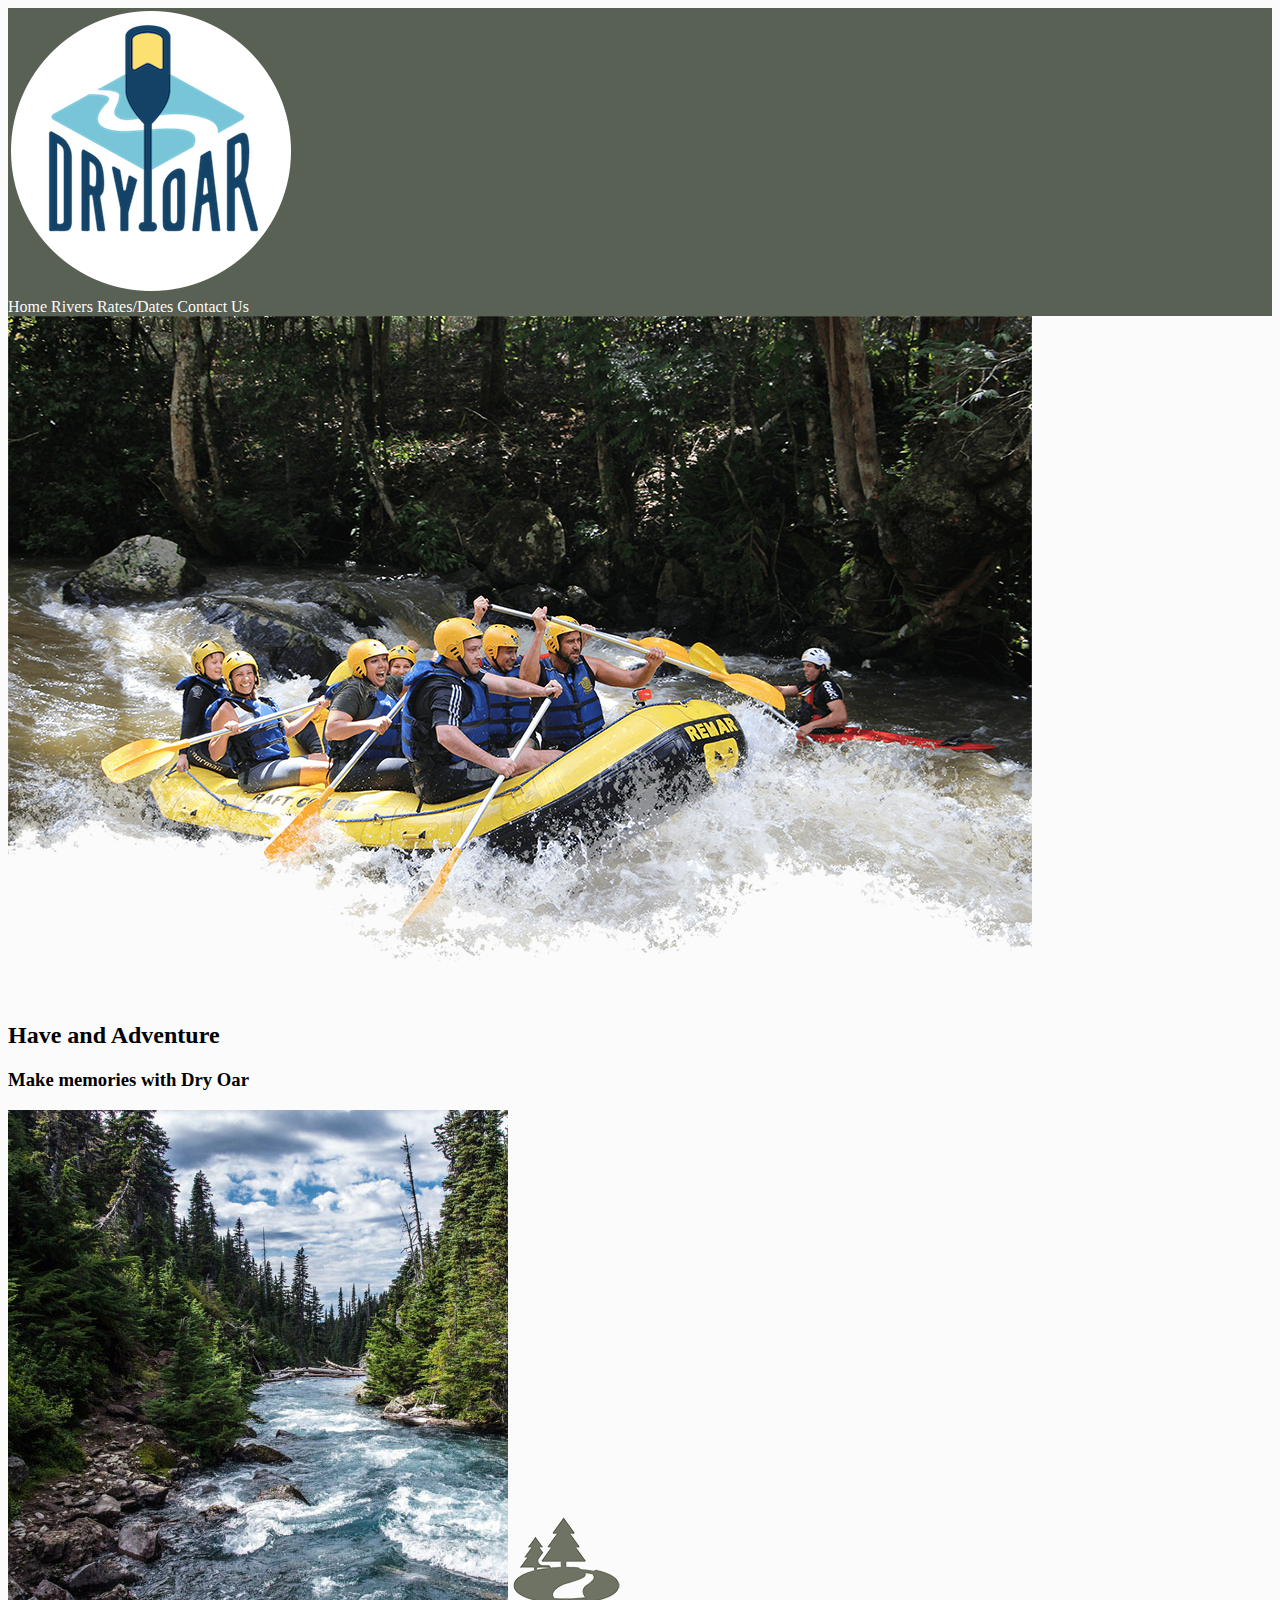
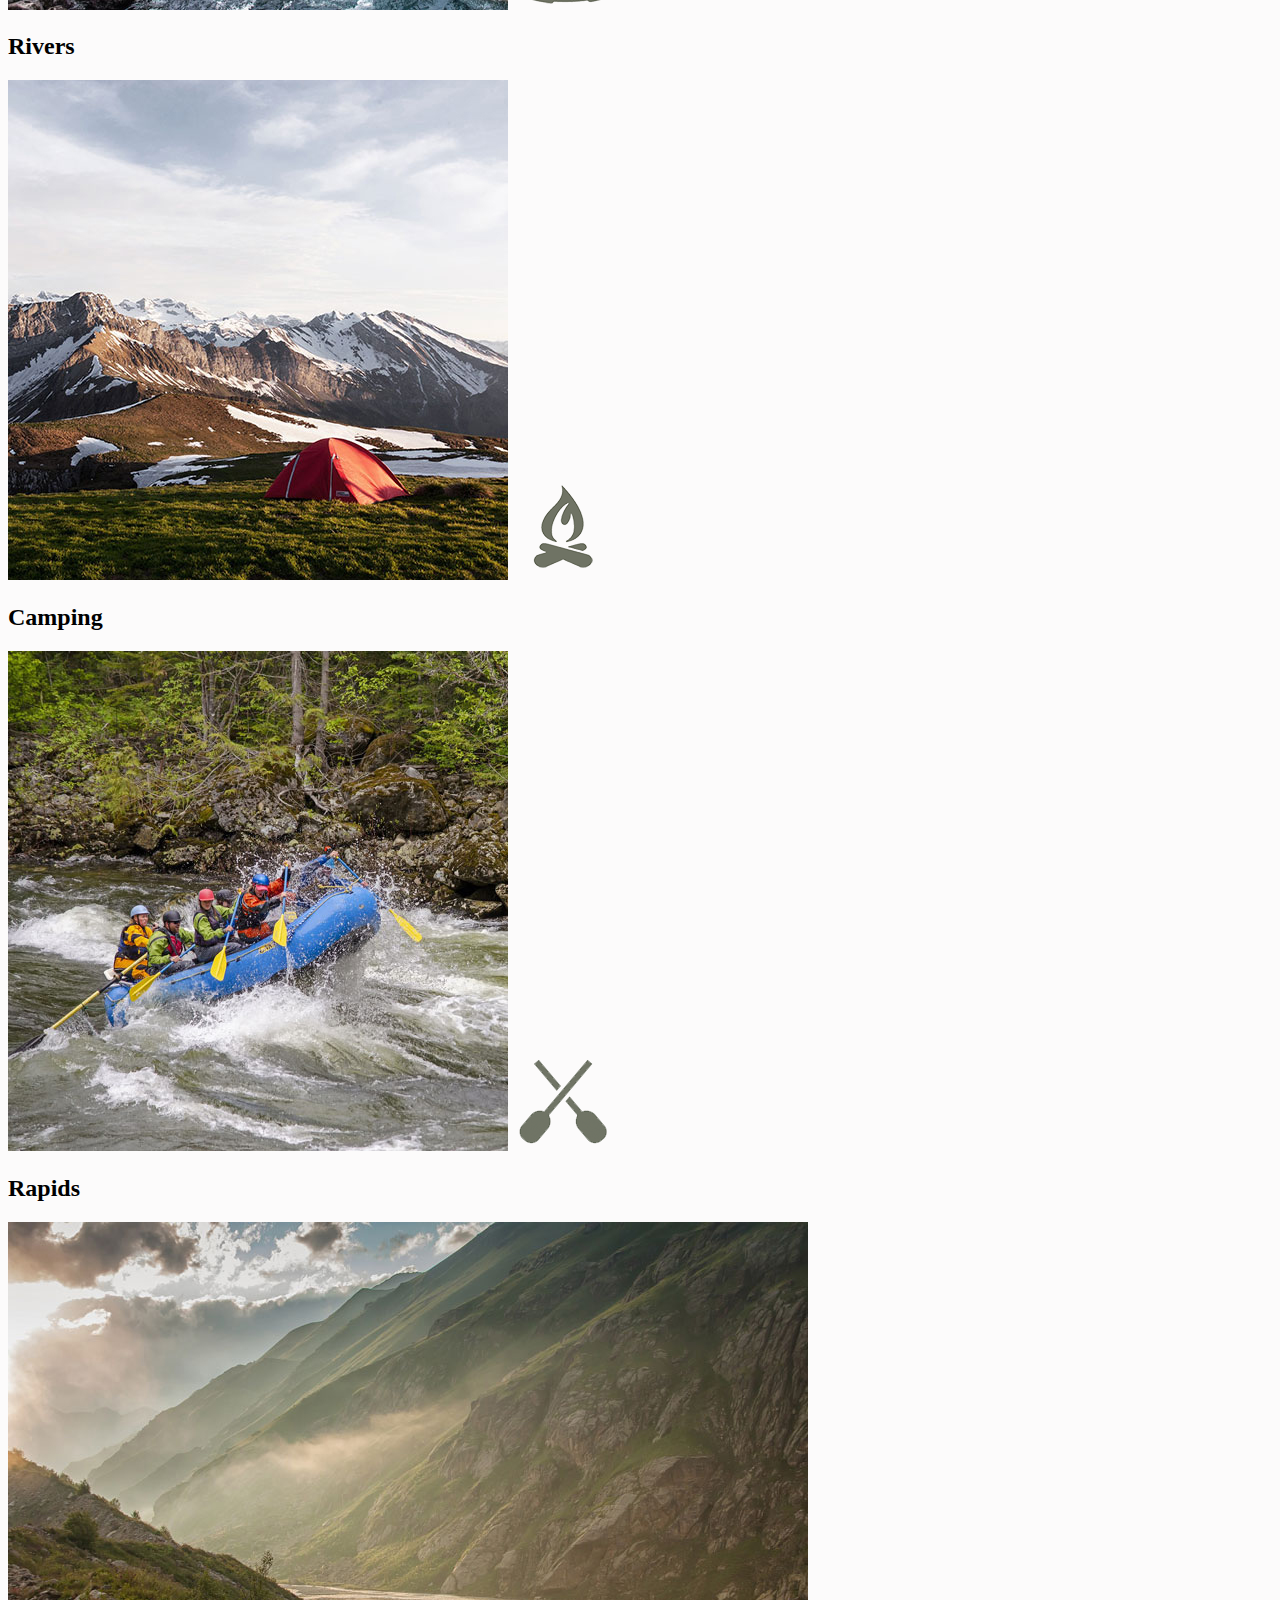
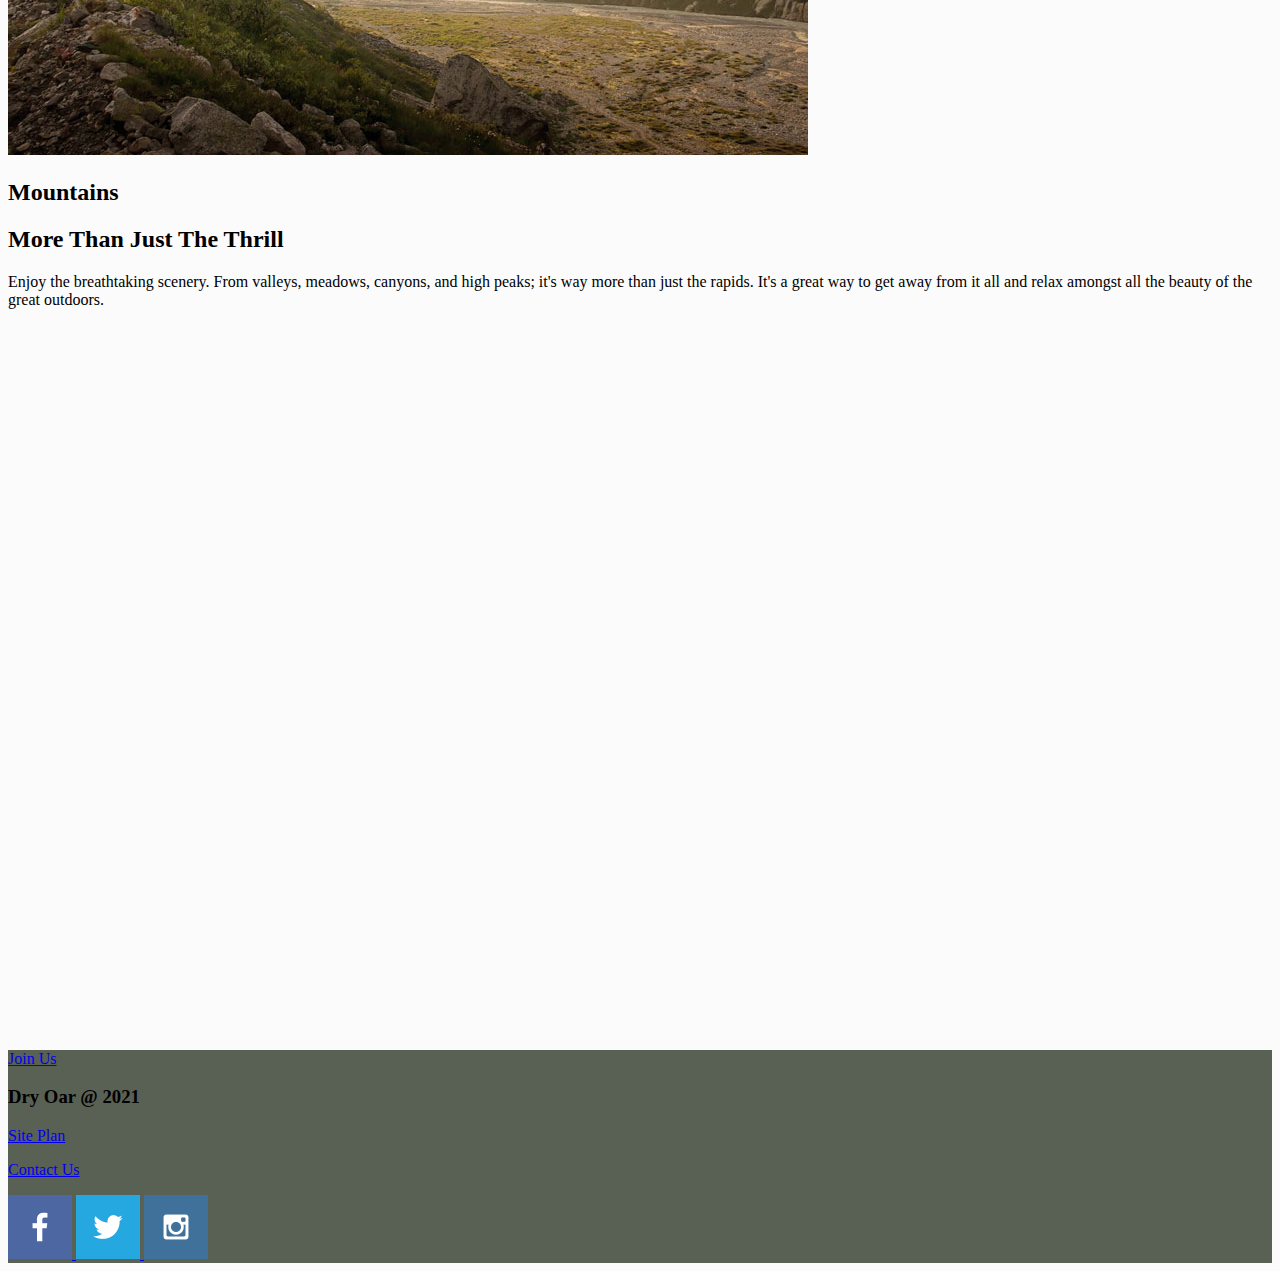
<file: wwr/index.html>
<!DOCTYPE html>
<html lang="en">
<head>
    <meta charset="UTF-8">
    <meta name="viewport" content="width=device-width, initial-scale=1.0">
    <title>Whitewater Rafting Vacations | Dry Oar Boating | Home</title>
    <link rel="stylesheet" href="styles/style.css">
</head>
<body>
    <div id="content">
        <header>
            <img src="images/dry_oar_logo.png" alt="Logo">
            <nav id="nav">
                <a href="index.html">Home</a>
                <a href="1">Rivers</a>
                <a href="2">Rates/Dates</a>
                <a href="3">Contact Us</a>

            </nav>
        </header>
            <main>
                <div id="ImageGallery">
                    <section>
                        <img src="images/hero.png" alt="White Water">
                        <h2>Have and Adventure</h2>
                        <h3>Make memories with Dry Oar</h3>
                    </section>
                    <section>
                        <img id="rivers" src="images/rivers.jpg" alt="Rivers">
                        <img src="images/river_icon.png" alt="river_icon">
                        <h2>Rivers</h2>
                    </section>
                    <section>
                        <img id="camping" src="images/camping.jpg" alt="Camping">
                        <img src="images/fire_icon.png" alt="fire_icon">
                        <h2>Camping</h2>
                    </section>
                    <section>
                        <img id="rapids" src="images/rapids.jpg" alt="Rapids">
                        <img src="images/oars.png" alt="oars icon">
                        <h2>Rapids</h2>
                    </section>
                    <section>
                        <img id="mountains" src="images/mountains.jpg" alt="Mountains">
                        <h2>Mountains</h2>
                        <h2>More Than Just The Thrill</h2>
                        <p>Enjoy the breathtaking scenery. From valleys, meadows, canyons, and high peaks; it's way more than just the rapids. It's a great way to get away from it all and relax amongst all the beauty of the great outdoors.</p>
                    </section>
                </div>
            <div id="background"></div>
            </main>
        <footer>
            <a href="JoinUs">Join Us</a>
            <h3>Dry Oar @ 2021</h3>
            <a href="SitePlan">Site Plan</a>
            <p></p>
            <a href="ContactUs">Contact Us</a>
            <p></p>
            <a href="https://facebook.com" target="_blank">
                <img src="images/facebook.png" alt="fb icon">
            </a>
            <a href="https://twitter.com" target="_blank">
                <img src="images/twitter.png" alt="fb icon">
            </a>
            <a href="https://instagram.com" target="_blank">
                <img src="images/instagram.png" alt="fb icon">
            </a>
        </footer>
    </div>
</body>
</html>
</file>
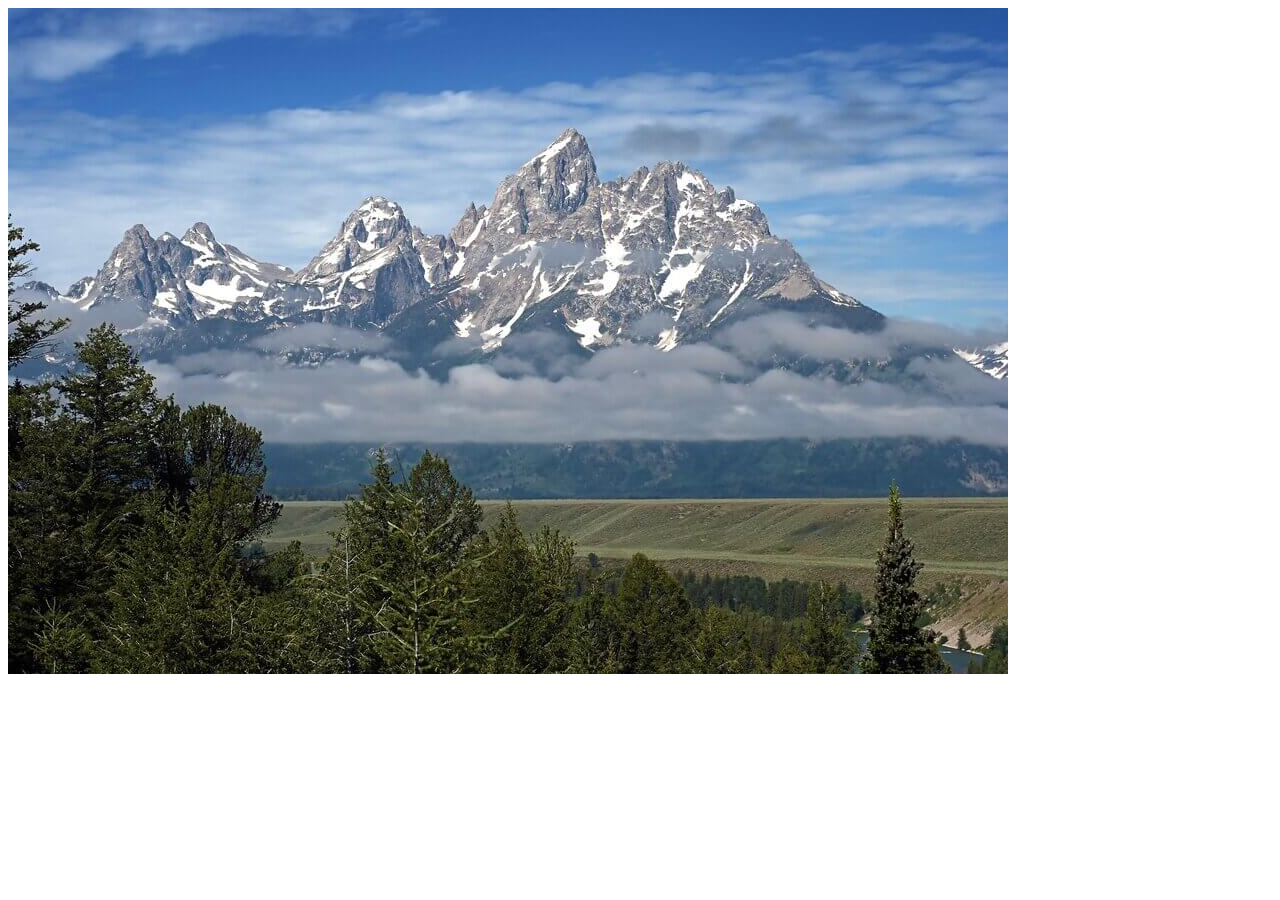
<file: practiceassignments/W08_Challenge.html>
<!DOCTYPE html>
<html lang="en">
<head>
    <meta charset="UTF-8">
    <meta name="viewport" content="width=device-width, initial-scale=1.0">
    <img id="mountain" src="rsz_w08_teton_mountains_opt.jpg" alt="mountain">
</head>
<body>
     
</body>
</html>
</file>
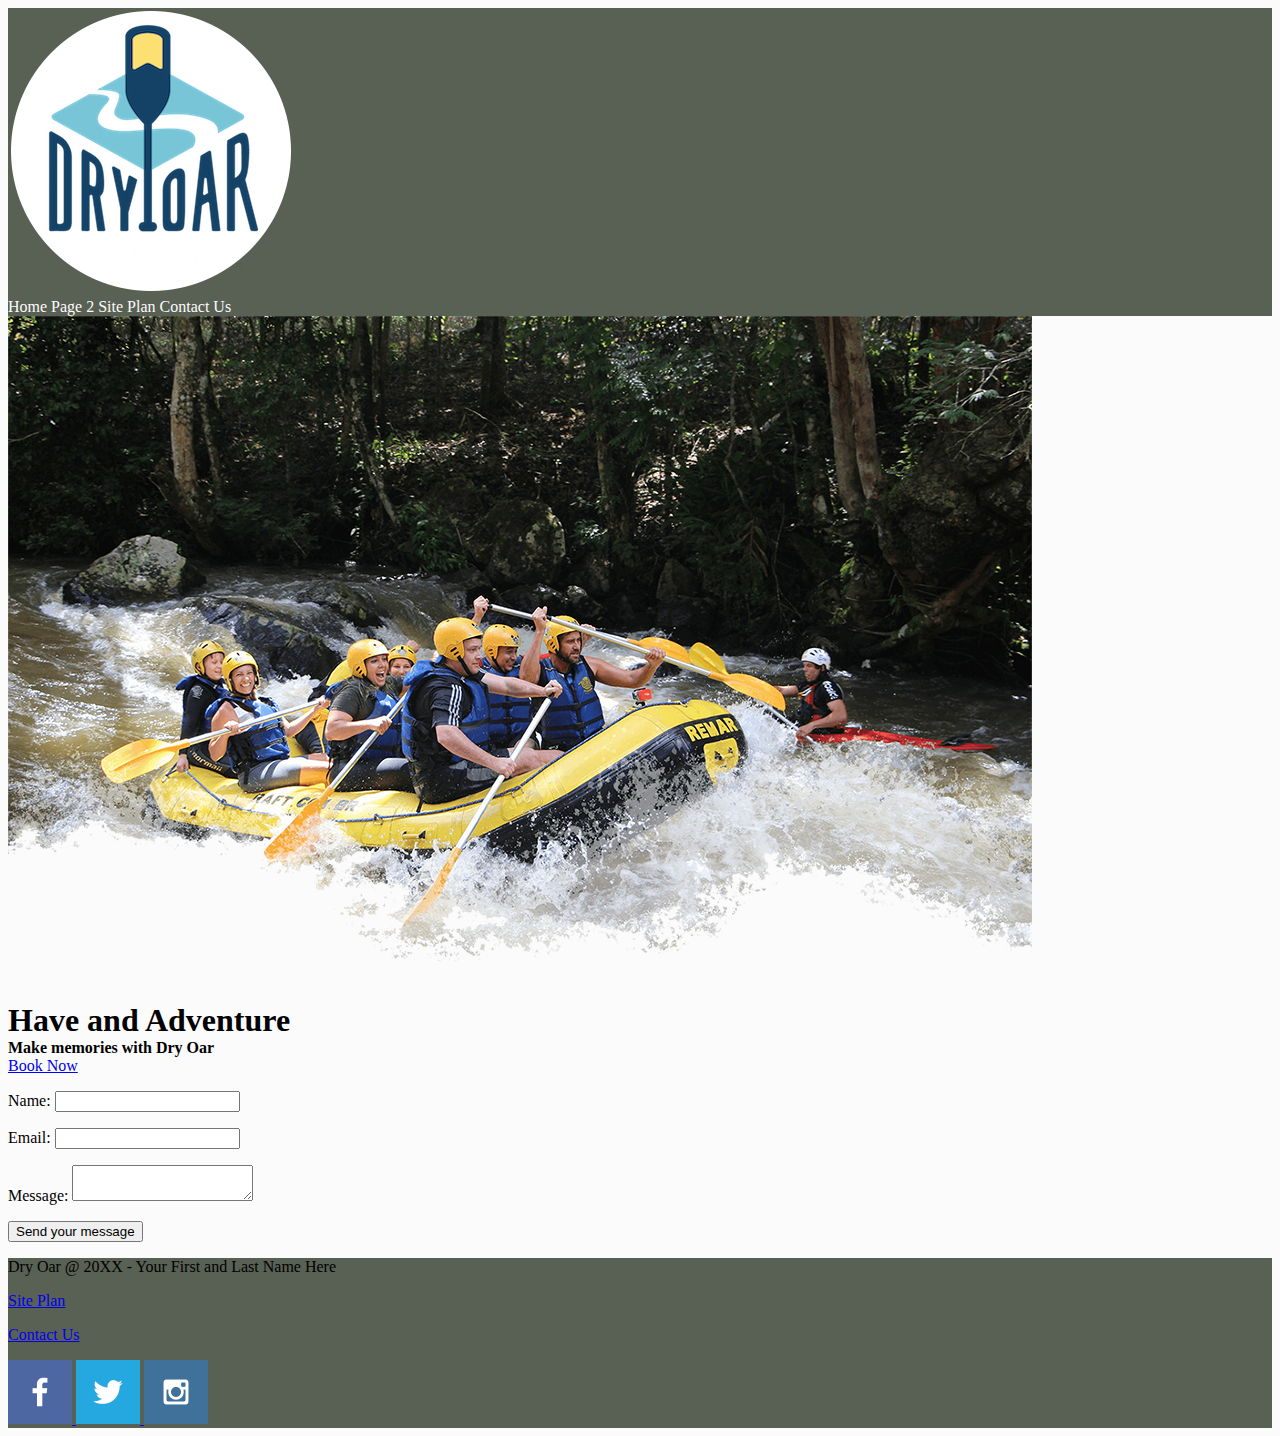
<file: wwr/contactus.html>
<!DOCTYPE html>
<html lang="en">
<head>
    <meta charset="UTF-8">
    <meta name="viewport" content="width=device-width, initial-scale=1.0">
    <title>Whitewater Rafting Vacations | Dry Oar Boating | Contact Us</title>
    <link rel="stylesheet" href="styles/style.css">
</head>
<body>
    <div id="content">
        <header>
            <a id="logo_link" href="index.html">
                <img id="logo" src="images/dry_oar_logo.png" alt="Logo">
            </a>
            <nav id="nav">
                <a href="index.html">Home</a>
                <a href="page2.html">Page 2</a>
                <a href="site-plan-rafting.html">Site Plan</a>
                <a href="contactus.html">Contact Us</a>

            </nav>
        </header>

                <div id="ImageGallery"> <!---->
                <div id="hero">
                    <div id="hero-box">
                        <img id='heroImg' src="images/hero.png" alt="People enjoying white water rafting">
                    </div>
                    <section id="hero-msg">
                        <h1 class="home-title"> Have and Adventure</h1>
                        <h4>Make memories with Dry Oar</h4>
                        <div class="button-box">
                            <a class='book' href="rivers.html">Book Now</a>
                        </div>
                    </section>
                </div>

                <main class="home-grid">
                    <div id="feedback"></div>
                    <form action="/my-handling-form-page" method="post">
                    <p>
                        <label for="name">Name:</label>
                        <input type="text" id="name" name="user_name" />
                    </p>
                    <p>
                        <label for="mail">Email:</label>
                        <input type="email" id="mail" name="user_email" />
                    </p>
                    <p>
                        <label for="msg">Message:</label>
                        <textarea id="msg" name="user_message"></textarea>
                    </p>
                    
                    <p class="button">
                    <button type="submit">Send your message</button>
                    </p>
                    </form>
                </main>

        <footer class="footer">
            <p>Dry Oar @ 20XX - Your First and Last Name Here</p>
            <p><a href="SitePlan">Site Plan</a></p>
            <p><a href="ContactUs">Contact Us</a></p>
            <div class="social">
                <a href="https://facebook.com" target="_blank">
                    <img src="images/facebook.png" alt="fb icon">
                </a>
                <a href="https://twitter.com" target="_blank">
                    <img src="images/twitter.png" alt="twitter icon">
                </a>
                <a href="https://instagram.com" target="_blank">
                    <img src="images/instagram.png" alt="instagram icon">
                </a>
            </div>
        </footer>
    </div>
    <script>
    // get the feedback div element so we can do something with it.
    const feedbackElement = document.getElementById('feedback');
    // get the form so we can read what was entered in it.
    const formElement = document.forms[0];
    // add a 'listener' to wait for a submission of our form. When that happens run the code below.
    formElement.addEventListener('submit', function(e) {
        // stop the form from doing the default action.
        e.preventDefault();
        // set the contents of our feedback element to a message letting the user know the form was submitted successfully. Notice that we pull the name that was entered in the form to personalize the message!
        feedbackElement.innerHTML = 'Hello '+ formElement.user_name.value +'! Thank you for your message. We will get back with you as soon as possible!';
        // make the feedback element visible.
        feedbackElement.style.display = "block";
        // add a class to move everything down so our message doesn't cover it.
        document.body.classList.toggle('moveDown');
    });
</script>
</body>
</html>
</file>
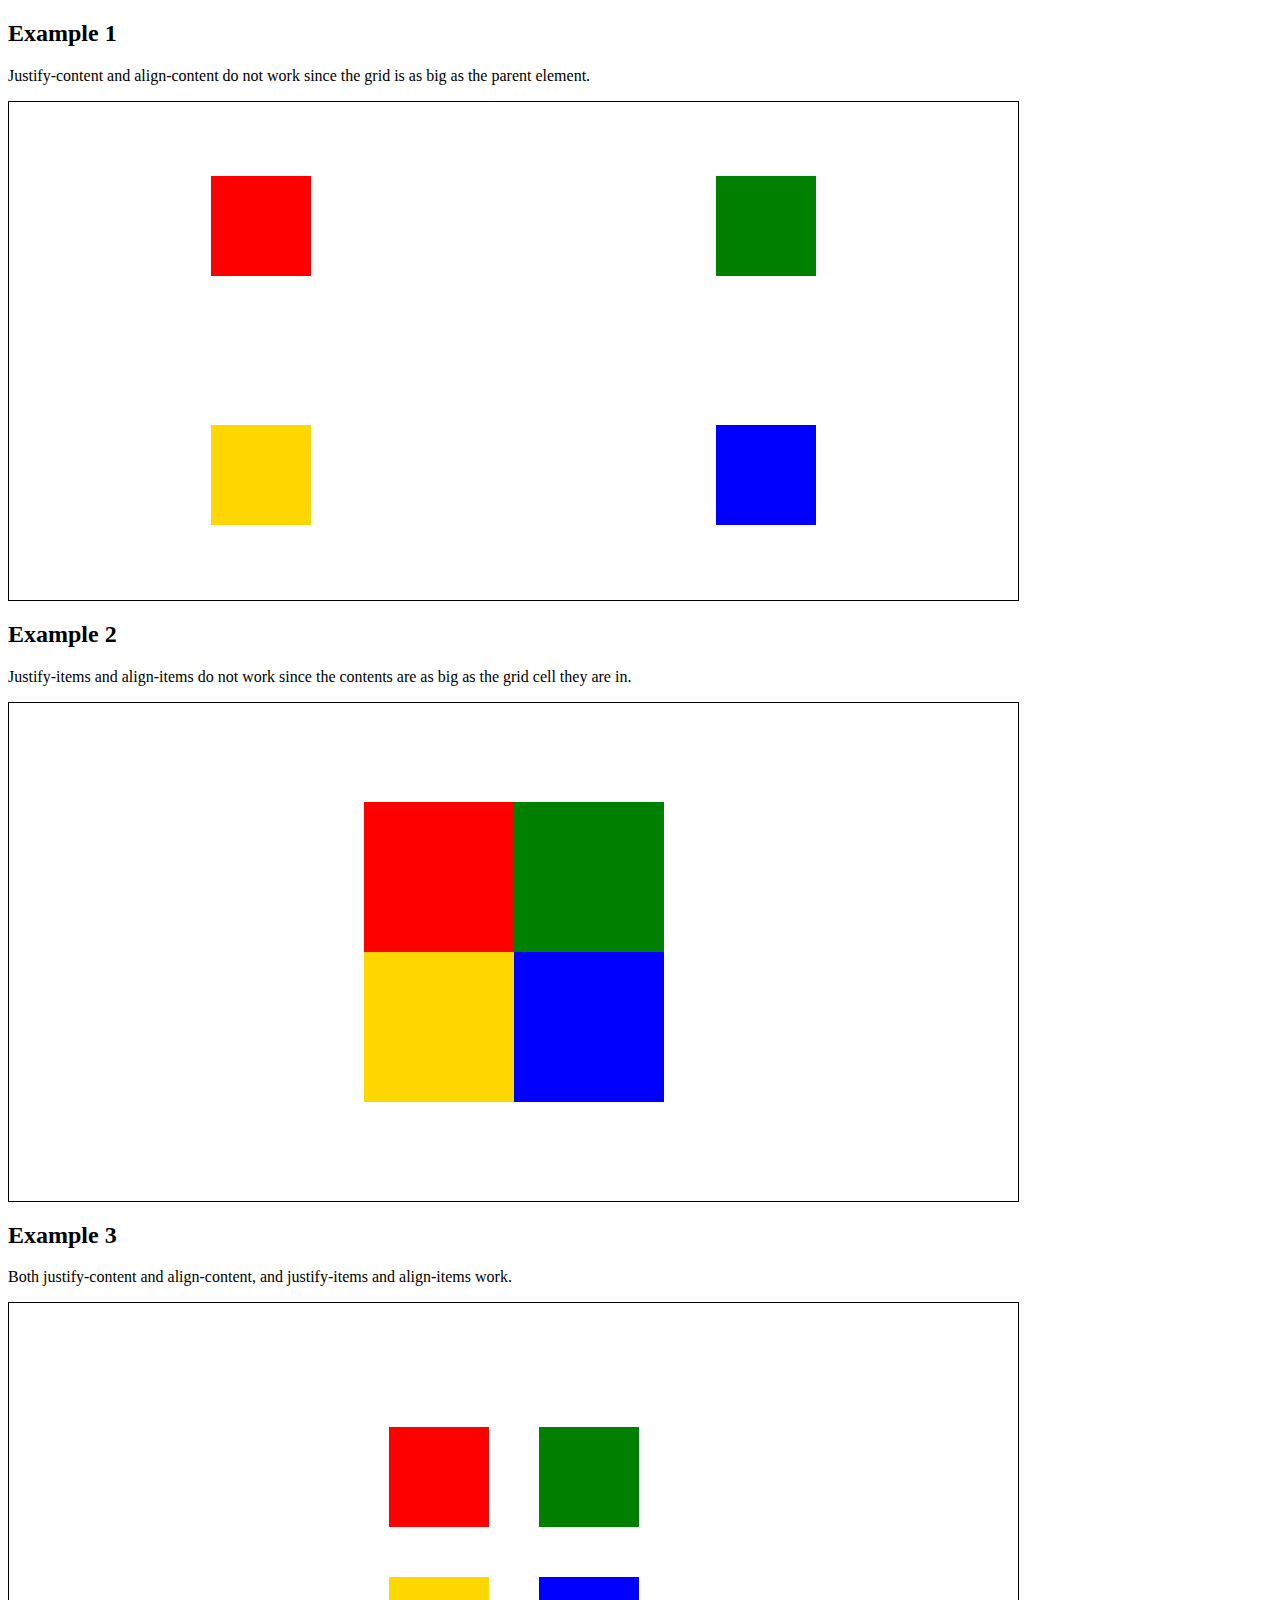
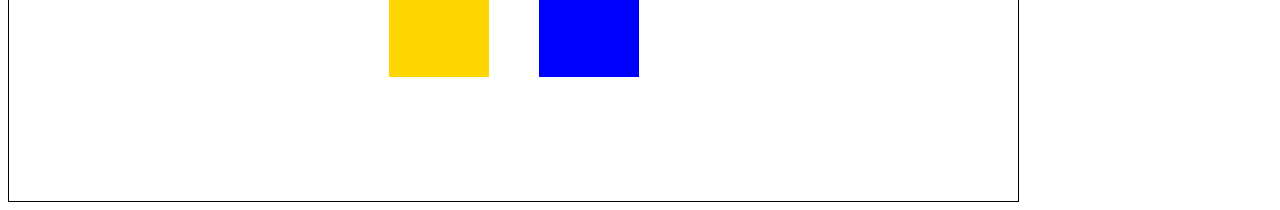
<file: wwr/CSS-Grid-Alignment-Activity.html>
<!DOCTYPE html>
<html lang="en">
<head>
    <meta charset="UTF-8">
    <meta name="viewport" content="width=device-width, initial-scale=1.0">
    <title>Document</title>
    <link rel="stylesheet" type="text/css" href="CSS-Grid-Alignment-Activity.css" />
</head>
<body>
    <h2>Example 1</h2>
<p>Justify-content and align-content do not work since the grid is as big as the parent element.</p>
<div class="content1">
  <div class="red" ></div>
  <div class="green" ></div>
  <div class="yellow" ></div>
  <div class="blue" ></div>
</div>
<h2>Example 2</h2>
<p>Justify-items and align-items do not work since the contents are as big as the grid cell they are in.</p>

<div class="content2">
  <div class="red2" ></div>
  <div class="green2" ></div>
  <div class="yellow2" ></div>
  <div class="blue2" ></div>
</div>
<h2>Example 3</h2>
<p>Both justify-content and align-content, and justify-items and align-items work.</p>


<div class="content3">
  <div class="red" ></div>
  <div class="green" ></div>
  <div class="yellow" ></div>
  <div class="blue" ></div>
</div>
</body>
</html>
</file>
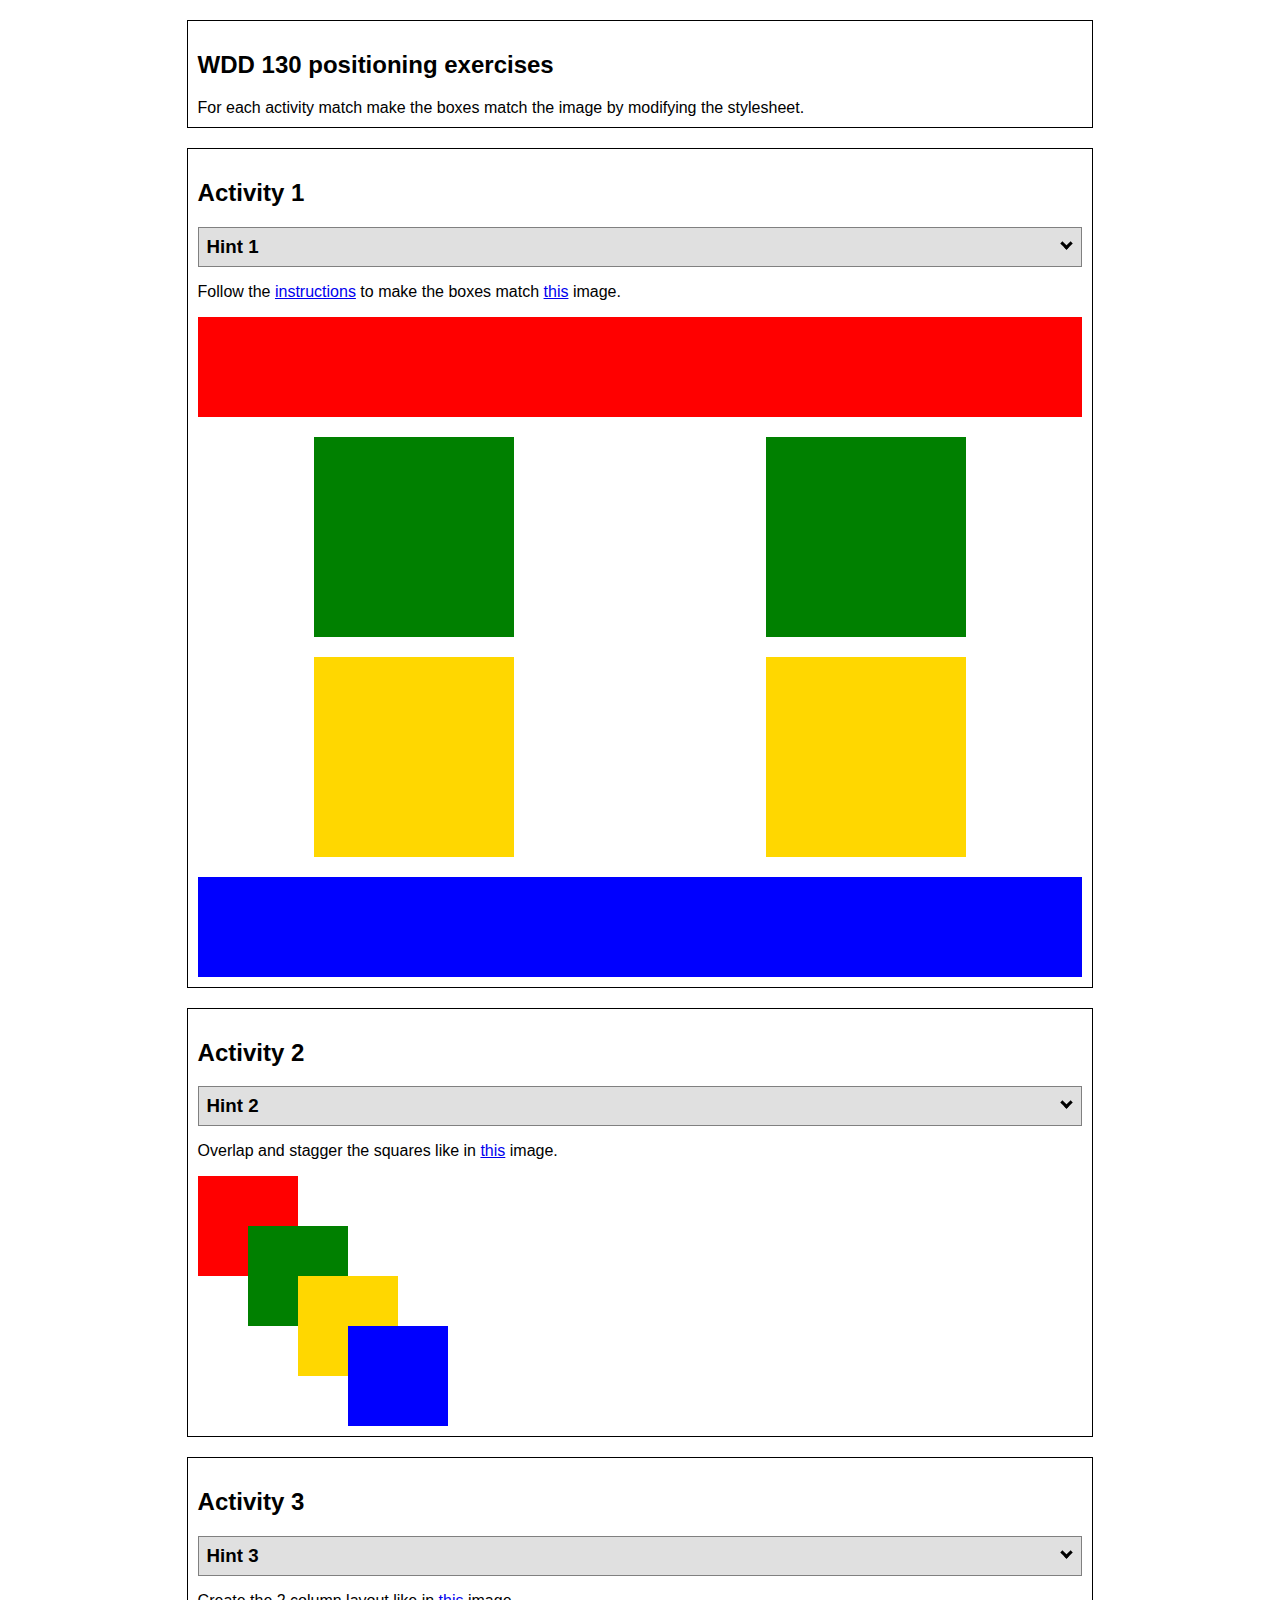
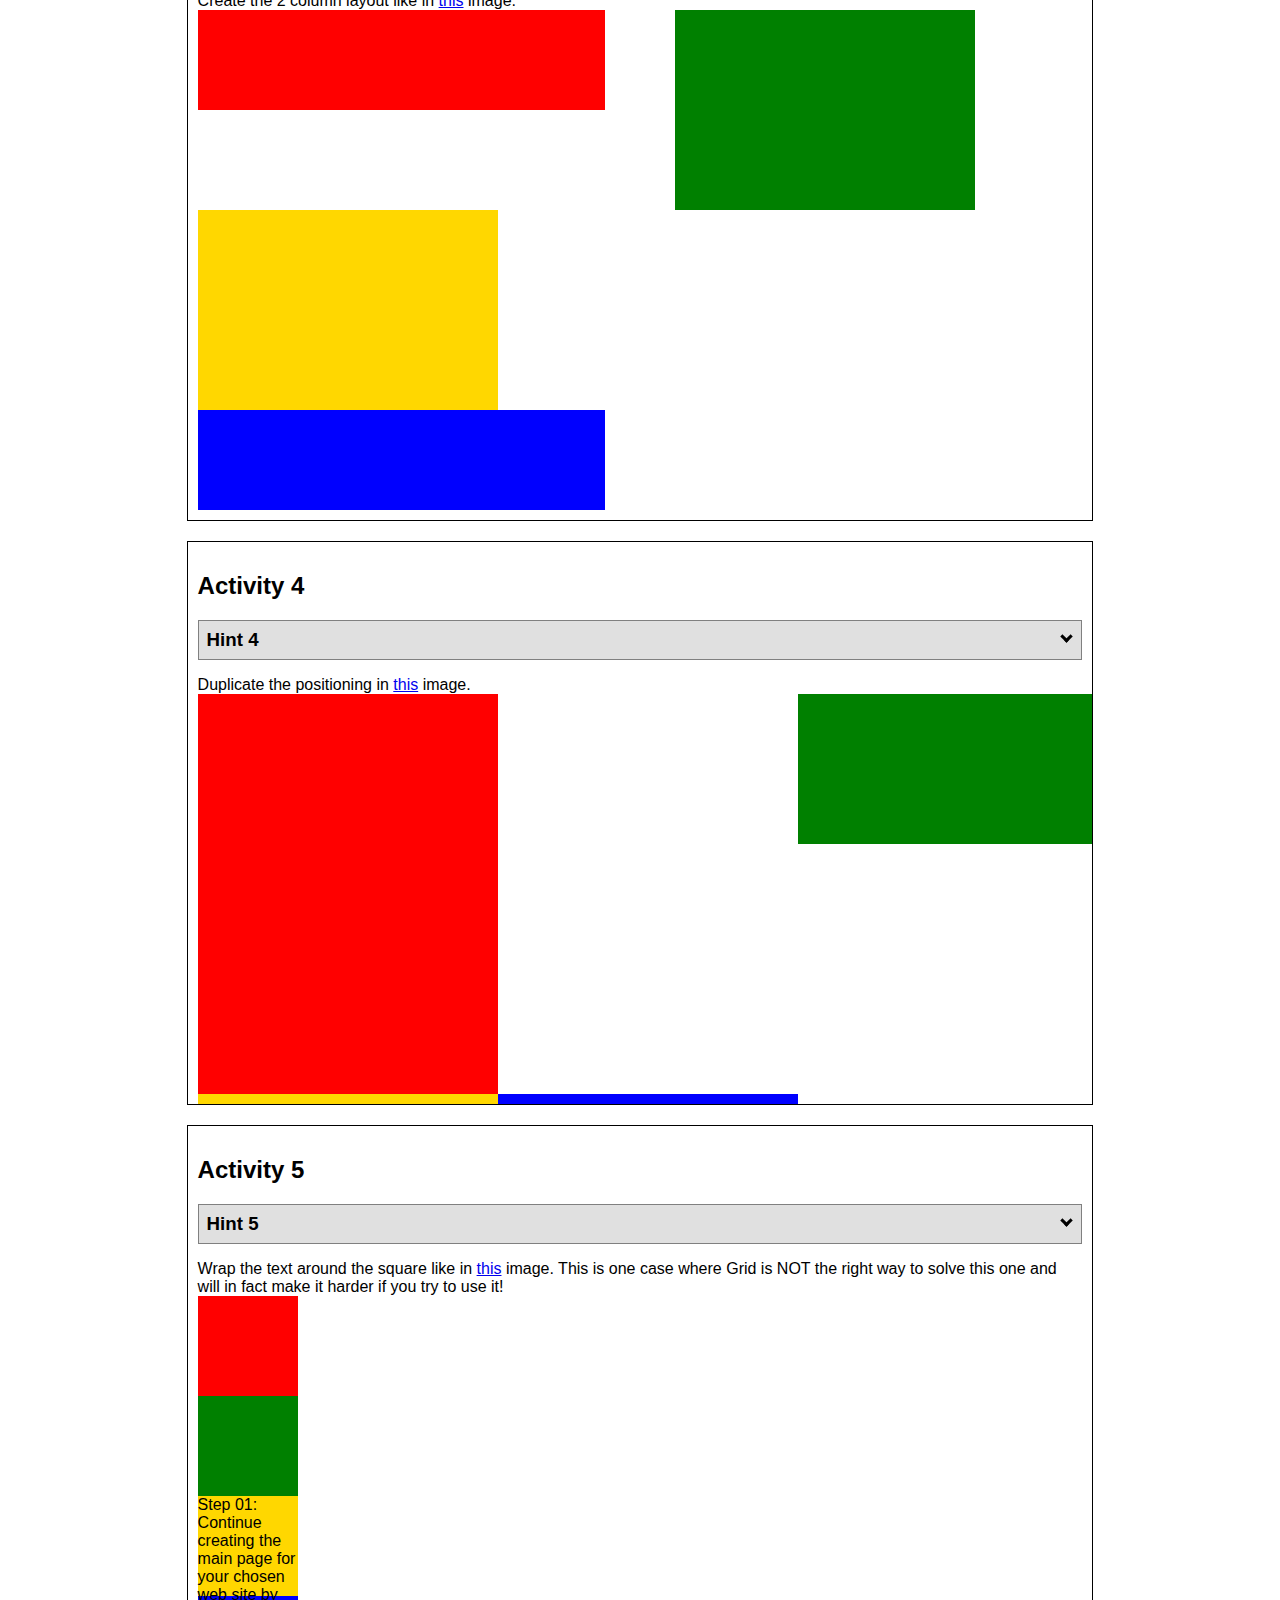
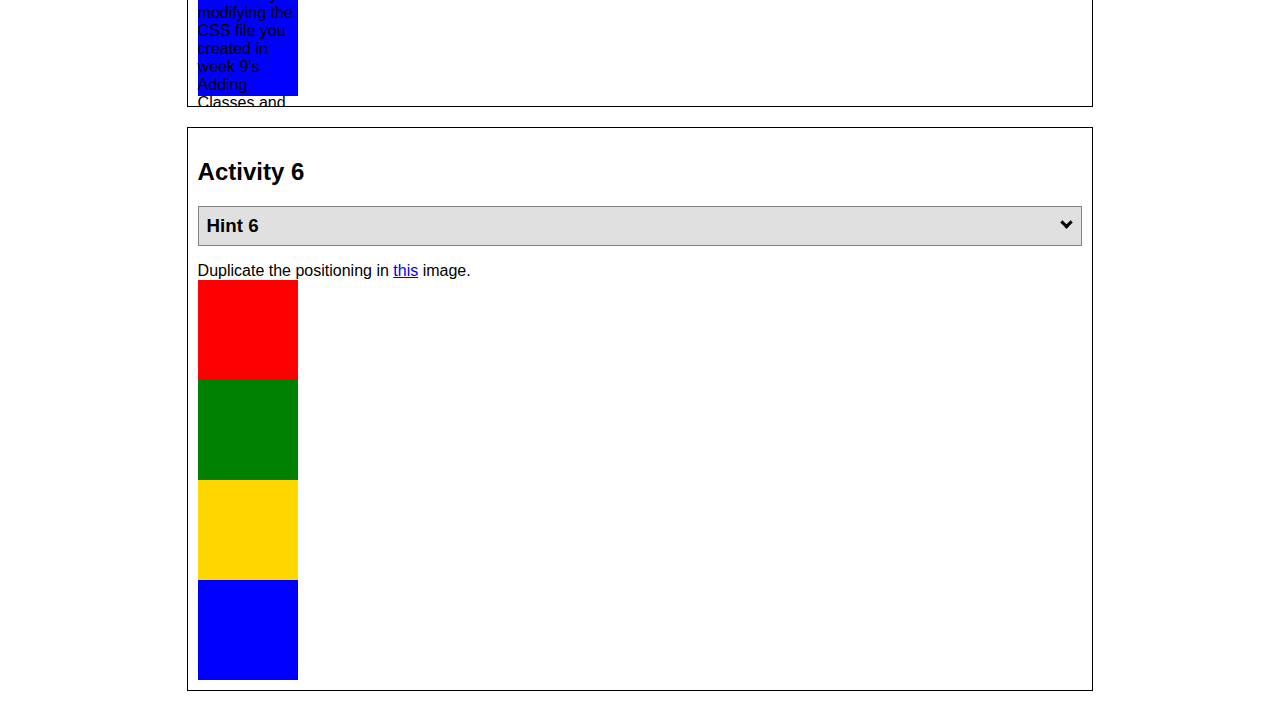
<file: wwr/positioning.html>
<!DOCTYPE html>
<html lang="en">
  <head>
    <!-- HTML - Name: positioning.html -->
    <title>Positioning Activity</title>
    <link rel="stylesheet" type="text/css" href="positionstyles.css" />
  </head>
  <body>
    <div class="activity">
      <h2>WDD 130 positioning exercises</h2>
      For each activity match make the boxes match the image by modifying the stylesheet.</div>
    <div class="activity">
      <h2>Activity 1</h2>
      <section class="hint"><input type="checkbox" ><i></i> <h3>Hint 1</h3><div><p>Check out the <a href="https://byui-wdd.github.io/wdd130/activities/w06-css-positioning.html" target="_blank">activity instructions</a> in Ilearn!</p></div></section>
      <p>Follow the <a href="https://byui-wdd.github.io/wdd130/activities/w06-css-positioning.html" target="_blank">instructions</a> to make the boxes match  <a href="https://byui-wdd.github.io/wdd130/images/example1.png" target="_blank">this</a> image.</p>
      <div class="content1" >
        <div class="red1" ></div>
        <div class="green1" ></div>
        <div class="green1" ></div>
        <div class="yellow1"></div>
        <div class="yellow1"></div>
        <div class="blue1"></div>
      </div>
    </div>
    <div class="activity">
      <h2>Activity 2</h2>
      <section class="hint"><input type="checkbox" > <h3>Hint 2</h3><i></i><div>
      <ul>
      <li>grid-template-columns: 50px 50px 50px 50px 50px </li></ul></div></section>
      <p>Overlap and stagger the squares like in <a href="https://byui-wdd.github.io/wdd130/images/example2.png" target="_blank">this</a> image.</p>
      <div class="content2" >
        <div class="red2" ></div>
        <div class="green2" ></div>
        <div class="yellow2"></div>
        <div class="blue2"></div>
      </div>
    </div>
    <div class="activity">
      <h2>Activity 3</h2>
      <section class="hint"><input type="checkbox" > <h3>Hint 3</h3><i></i><div><p>This one is going to be best solved with CSS Grid. Remember to make the boxes the right width first...then start moving them around. </p><h4>Properties used:</h4><ul><li>display:grid;</li><li>grid-template-columns:</li><li>grid-column-gap:</li>
        <li>grid-column:</li>  </ul></div></section>
      Create the 2 column layout like in <a href="https://byui-wdd.github.io/wdd130/images/example3.png" target="_blank">this</a>  image.
      <div class="content3" >
        <div class="red3" ></div>
        <div class="green3" ></div>
        <div class="yellow3"></div>
        <div class="blue3"></div>
      </div>
    </div>
    <div class="activity">
      <h2>Activity 4</h2>
      <section class="hint"><input type="checkbox" > <h3>Hint 4</h3><i></i><div><p>For the others we have been primarily concerned with width. For this one you will need to adjust height as well. </p><h4>Properties used:</h4><ul><li>display:grid;</li><li>grid-template-columns:</li><li>grid-row:</li></ul></div></section>
      Duplicate the positioning in <a href="https://byui-wdd.github.io/wdd130/images/example4.png" target="_blank">this</a> image. 
      <div class="content4" >
        <div class="red4" ></div>
        <div class="green4" ></div>
        <div class="yellow4"></div>
        <div class="blue4"></div>
      </div>
    </div>

    <div class="activity">
      <h2>Activity 5</h2>
      <section class="hint"><input type="checkbox" > <h3>Hint 5</h3><i></i><div><p>Grid is <strong>not</strong> the right way to do this.  In fact there is only one way to really do that...and that is with float. Remember that we float the thing we want the text to wrap around.  Also remember to start by making all the shapes the right size and shape.</p><h4>Properties used:</h4><ul><li>float: left;</li></ul></div></section>
      Wrap the text around the square like in <a href="https://byui-wdd.github.io/wdd130/images/example5.png" target="_blank">this</a> image. This is one case where Grid is NOT the right way to solve this one and will in fact make it harder if you try to use it!
      <div class="content5" >
        <div class="red5" ></div>
        <div class="green5" ></div>
        <div class="yellow5">Step 01: Continue creating the main page for your chosen web site by modifying the CSS file you created in week 9's Adding Classes and IDs to Your Website assignment. This week, you will position all of the content on your main page using the CSS positioning techniques taught in KhanAcademy. When you are done, your webpage layout should reflect what you outlined in the wireframe you designed in the assignment Your Own Site Diagram and Wireframe in week 3. <br />
          If you have changed your mind on how you want the content of your main page laid out, take an opportunity to update your wireframe before completing this assignment (it is much easier to experiment with different layouts in a wireframe than it is to do so by modifying the CSS). Also, if you find that you are having trouble with using CSS positioning, feel free to review the concepts at the learn layout site: http://learnlayout.com/. You should be able to apply these principles to your site. For futher help, refer back to the Max Design site used in the beginning of the course for an example of how to implement your site design.</div>
        <div class="blue5"></div>
      </div>
    </div>
    <div class="activity">
      <h2>Activity 6</h2>
      <section class="hint"><input type="checkbox" > <h3>Hint 6</h3><i></i><div><p>This one is all about visualizing the grid behind the layout. If you are having a hard time doing that first: all the sizes are even multiples of 100, and second here is another example with the lines drawn: <a href="https://byui-wdd.github.io/wdd130/images/example6-hint.png" target="_blank">example 6 with lines</a>. For this one you will find it easiest if you use px for the column width. You can also use <kbd>z-index</kbd> to control the element layering.    </p><h4>Properties used:</h4><ul><li>display:grid;</li><li>grid-template-columns:</li><li>grid-column:</li><li>grid-row:</li><li><a href="https://www.w3schools.com/cssref/pr_pos_z-index.asp" target="_blank">z-index:</a></li></ul></div></section>
      Duplicate the positioning in <a href="https://byui-wdd.github.io/wdd130/images/example6.png" target="_blank">this</a> image.
      <div class="content6" >
        <div class="red6" ></div>
        <div class="green6" ></div>
        <div class="yellow6"></div>
        <div class="blue6"></div>
      </div>
    </div>
  </body>
</html>
</file>
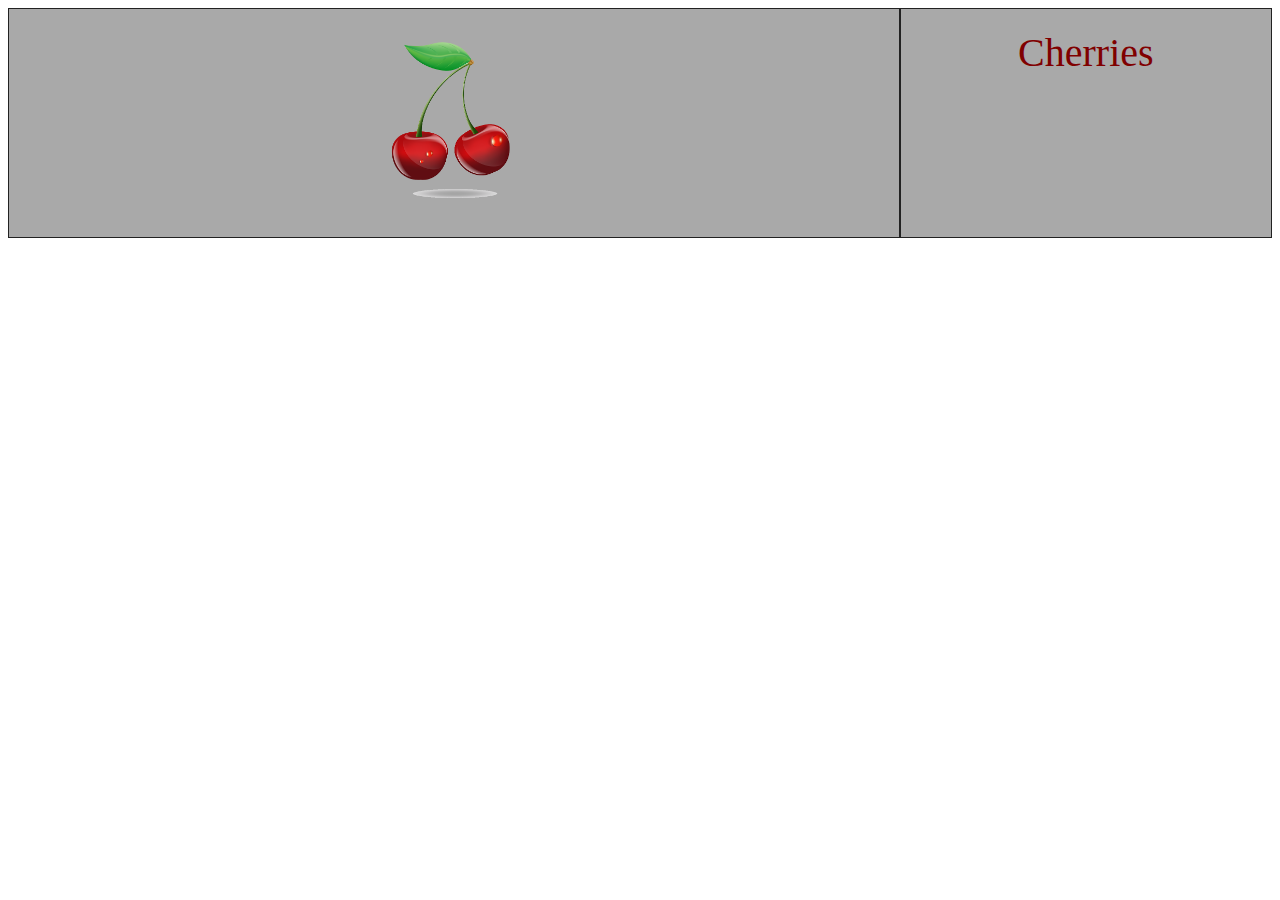
<file: wwr/ice/cherryIce.html>
<!DOCTYPE html>
<html lang="en">
<head>
    <meta charset="UTF-8">
    <meta name="viewport" content="width=device-width, initial-scale=1.0">
    <title>Cherry Ice Challenge</title>
    <link rel="stylesheet" href="styles/week6ics.css">
</head>
<body>
    <div class="grid-container">
        <div class="grid-item"><img src="images/w06_cherries.png" alt="Cherries"></div>
        <div class="grid-item">Cherries</div> 
      </div>
</body>
</html>
</file>
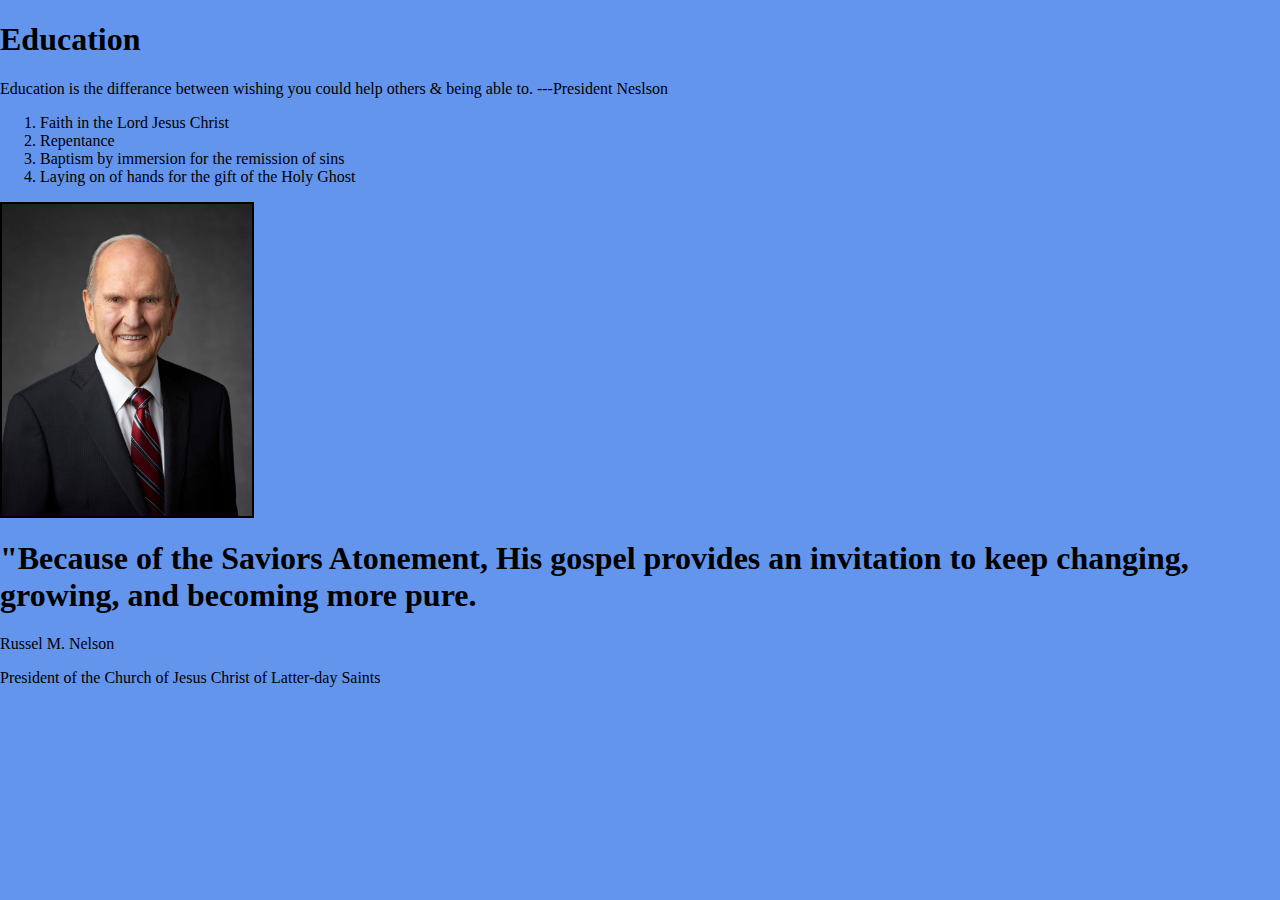
<file: wwr/ice/ice.html>
<!DOCTYPE html>
<html lang="en">
<head>
    <meta charset="UTF-8">
    <meta name="viewport" content="width=device-width, initial-scale=1.0">
    <title>Education</title>
    <link rel="stylesheet" href="styles/week4ice.css">
</head>
<body>
    <main>
        <h1>Education</h1>
        <section>
            <p>
                Education is the differance between wishing you could help others & being able to. 
                ---President Neslson
            </p>
        </section>
        <section>
            <ol>
                <li>Faith in the Lord Jesus Christ</li>
                <li>Repentance</li>
                <li>Baptism by immersion for the remission of sins</li>
                <li>Laying on of hands for the gift of the Holy Ghost</li>
            </ol>
        </section>
        <section>
            <img src="images/russell_nelson.jpeg" alt="Russell Nelson">
            <h1>"Because of the Saviors Atonement, His gospel provides an invitation to keep changing, growing, and becoming more pure.</h1>
        </section>
        <section>
            <p>Russel M. Nelson</p> 
            <p>President of the Church of Jesus Christ of Latter-day Saints</p>
        </section>
    </main>
</body>
</html>
</file>
<file: wwr/styles/style.css>
#content
{
    max-width: 1600px;
    margin: 0 auto;
}

#ImageGallery
{
    max-width: 1600px;
    margin: 0 auto;
}

#nav a
{
    text-align: center;
    color: #fcfbfb;
    text-decoration: none;
}
#hero-msg h1
{
    max-width: 1600px;
    margin: 0 auto;
}
#hero-msg h4
{
    max-width: 1600px;
    margin: 0 auto;
}
.button-box
{
    max-width: 1600px;
    margin: 0 auto;
}
main section
{
    max-width: 1600px;
    margin: 0 auto;
}

#background
{
    height: 725px;
}

body
{
    background-color: #fcfbfb;
}
header
{
    background-color:rgba(20,30,13, .7);
}
footer
{
    background-color:rgba(20,30,13, .7);
    text-decoration: none;
}
nav a:hover
{
    background-color: black;
}

.logo #rivers #camping #rapids
{
    width: 80px;
}

#hero-img
{
    width: 80px;
}
</file>
<file: wwr/CSS-Grid-Alignment-Activity.css>
* {
  box-sizing: border-box;
}

.content1 {
  width: 80%;
  height: 500px;
  border: 1px solid;
  display: grid;
  grid-template-columns: 1fr 1fr;
  grid-template-rows: 1fr 1fr;
  justify-items: center;
  align-items: center;
}
.content2 {
  width: 80%;
  height: 500px;
  border: 1px solid;
  display: grid;
  grid-template-columns: 150px 150px;
  grid-template-rows: 150px 150px;
  justify-content: center;
  align-content: center;
}
.content3 {
  width: 80%;
  height: 500px;
  border: 1px solid;
  display: grid;
  grid-template-columns: 150px 150px;
  grid-template-rows: 150px 150px;
  justify-content: center;
  align-content: center;
  justify-items: center;
  align-items: center;
}

.red {
width: 100px;
height: 100px;
background-color: red;

}
.green {
width: 100px;
height: 100px;
background-color: green;
 
}
.yellow {
width: 100px;
height: 100px;
background-color: gold;

}
.blue {
width: 100px;
height: 100px;
background-color: blue;

}

.red2 {
width: 100%;
height: 100%;
background-color: red;

}
.green2 {
width: 100%;
height: 100%;
background-color: green;
 
}
.yellow2 {
width: 100%;
height: 100%;
background-color: gold;

}
.blue2 {
width: 100%;
height: 100%;
background-color: blue;

}
</file>
<file: wwr/positionstyles.css>
/* CSS - Name: "positionstyles.css" */
/* Activity 1 styles */
.content1 {
  /* This is the parent of the activity 1 boxes. */
  display: grid;
  grid-template-columns: 1fr 1fr;
  justify-items: center;
  gap: 20px;
}
.red1 { 
  width: 100%; 
  height: 100px; 
  background-color: red; 
  grid-column: 1/3;

} 
.green1 {
  width: 200px; 
  height: 200px; 
  background-color: green; 

} 
.yellow1 {
  width: 200px; 
  height: 200px; 
  background-color: gold; 
} 
.blue1 {
  width: 100%; 
  height: 100px; 
  background-color: blue; 
  grid-column: 1/3;
} 
/* Activity 2 styles */ 
.content2 {
  /* This is the parent of the activity 2 boxes. */
  grid-template-columns: 50px 50px 50px 50px 50px;
}
.red2 {
  width: 100px; 
  height: 100px; 
  background-color: red; 
} 
.green2 { 
  width: 100px; 
  height: 100px; 
  background-color: green; 
  margin-left: 50px;
  margin-top: -50px;
} 
.yellow2 {
  width: 100px; 
  height: 100px; 
  background-color: gold; 
  margin-left: 100px;
  margin-top: -50px;
} 
.blue2 {
  width: 100px; 
  height: 100px; 
  background-color: blue; 
  margin-left: 150px;
  margin-top: -50px;
} 
/* Activity 3 styles */ 
.content3 {
  /* This is the parent of the activity 3 boxes. */
  display: grid;
  grid-template-columns: 1fr 1fr;
  grid-column-gap: 70px;
}
.red3 {
  width: 100%; 
  height: 100px; 
  background-color: red; 
  grid-column: 1/2;
} 
.green3 {
  width: 300px; 
  height: 200px; 
  background-color: green;
} 
.yellow3 {
  width: 300px; 
  height: 200px; 
  background-color: gold; 
  margin-left: 50;
} 
.blue3 {
  width: 100%;
  height: 100px; 
  background-color: blue; 
  grid-column: 1/2;
} 
/* Activity 4 styles */ 
.content4 {
  /* This is the parent of the activity 4 boxes. */
  display:grid;
  grid-template-columns: 0 50 75;
  /*grid-low: ;*/
  height: 400px;
}
.red4 {
  width: 300px; 
  height: 400px; 
  background-color: red; 
} 
.green4 {
  width: 300px; 
  height: 150px; 
  background-color: green; 
  grid-column: 4/8;
} 
.yellow4 {
  width: 300px; 
  height: 150px; 
  background-color: gold; 
} 
.blue4 {
  width: 300px; 
  height: 150px; 
  background-color: blue; 
} 
/* Activity 5 styles */ 
.content5 {
  /* This is the parent of the activity 5 boxes. */
  height: 400px;
}
.red5 { 
  width: 100px; 
  height: 100px; 
  background-color: red; 
} 
.green5 { 
  width: 100px; 
  height: 100px; 
  background-color: green; 

} 
.yellow5 {
  width: 100px; 
  height: 100px; 
  background-color: gold; 

} 
.blue5 {
  width: 100px; 
  height: 100px; 
  background-color: blue; 
} 
/* Activity 6 styles */ 
.content6 {
  /* This is the parent of the activity 6 boxes. */
}
.red6 {
  width: 100px; 
  height: 100px; 
  background-color: red; 
} 
.green6 {
  width: 100px; 
  height: 100px; 
  background-color: green; 
} 
.yellow6 {
  width: 100px; 
  height: 100px; 
  background-color: gold; 
} 
.blue6 {
  width: 100px; 
  height: 100px; 
  background-color: blue; 
} 


/* Do not make any changes below here */
.activity {
  width: 70%; 
  margin: 20px auto; 
  font-family: Arial, sans-serif; 
  border: 1px solid black; 
  padding: 10px; 
  clear:both; 
  overflow: auto;
} 

.hint {
  border: 1px solid grey;
  background: #e0e0e0;
  padding: .5em;
  position: relative;
  margin: 1em 0;
}
.hint h3 {
  margin: 0;
}
.hint:hover {
  background: #d0d0d0;
}
.hint > div {
  display: none;
}

.hint input[type=checkbox] {
  position: absolute;
  width: 100%;
  height: 100%;
  opacity: 0;
  z-index: 1;
  cursor: pointer;
}

.hint input[type=checkbox]:checked ~ div {
  display: block;
}

.hint i {
  position: absolute;
  transform: translate(-6px, 0);
  margin-top: 16px;
  right: 10px;
  top: -3px;
}
.hint i:before, .hint i:after {
  content: "";
  position: absolute;
  background-color: black;
  width: 3px;
  height: 9px;
}
.hint i:before {
  transform: translate(2px, 0) rotate(45deg);
}
.hint i:after {
  transform: translate(-2px, 0) rotate(-45deg);
}

.hint input[type=checkbox]:checked ~ i:before {
  transform: translate(-2px, 0) rotate(45deg);
}
.hint input[type=checkbox]:checked ~ i:after {
  transform: translate(2px, 0) rotate(-45deg);
}
.hint a {
  position: relative;
  z-index: 1;
}
</file>
<file: wwr/ice/styles/week6ics.css>
.grid-container 
{
    display: grid;
    grid-template-columns: auto auto;
    background-color: #2196F3;
    padding: 0px;
}
.grid-item
{
    background-color: darkgrey;
    border: 1px solid rgba(0, 0, 0, 0.8);
    padding: 20px;
    font-size: 40px;
    color:maroon;
    text-align: center;
}
img 
{
    max-width: 20%;
}
</file>
<file: wwr/ice/styles/week4ice.css>
body{
    background-color:cornflowerblue;
    margin: 0 auto
}
img {
    display: block;
    width: 250px;
    margin: 1 auto;
    border: 2px solid ;
    max-width: 25%;
    height: auto;
  }
</file>
